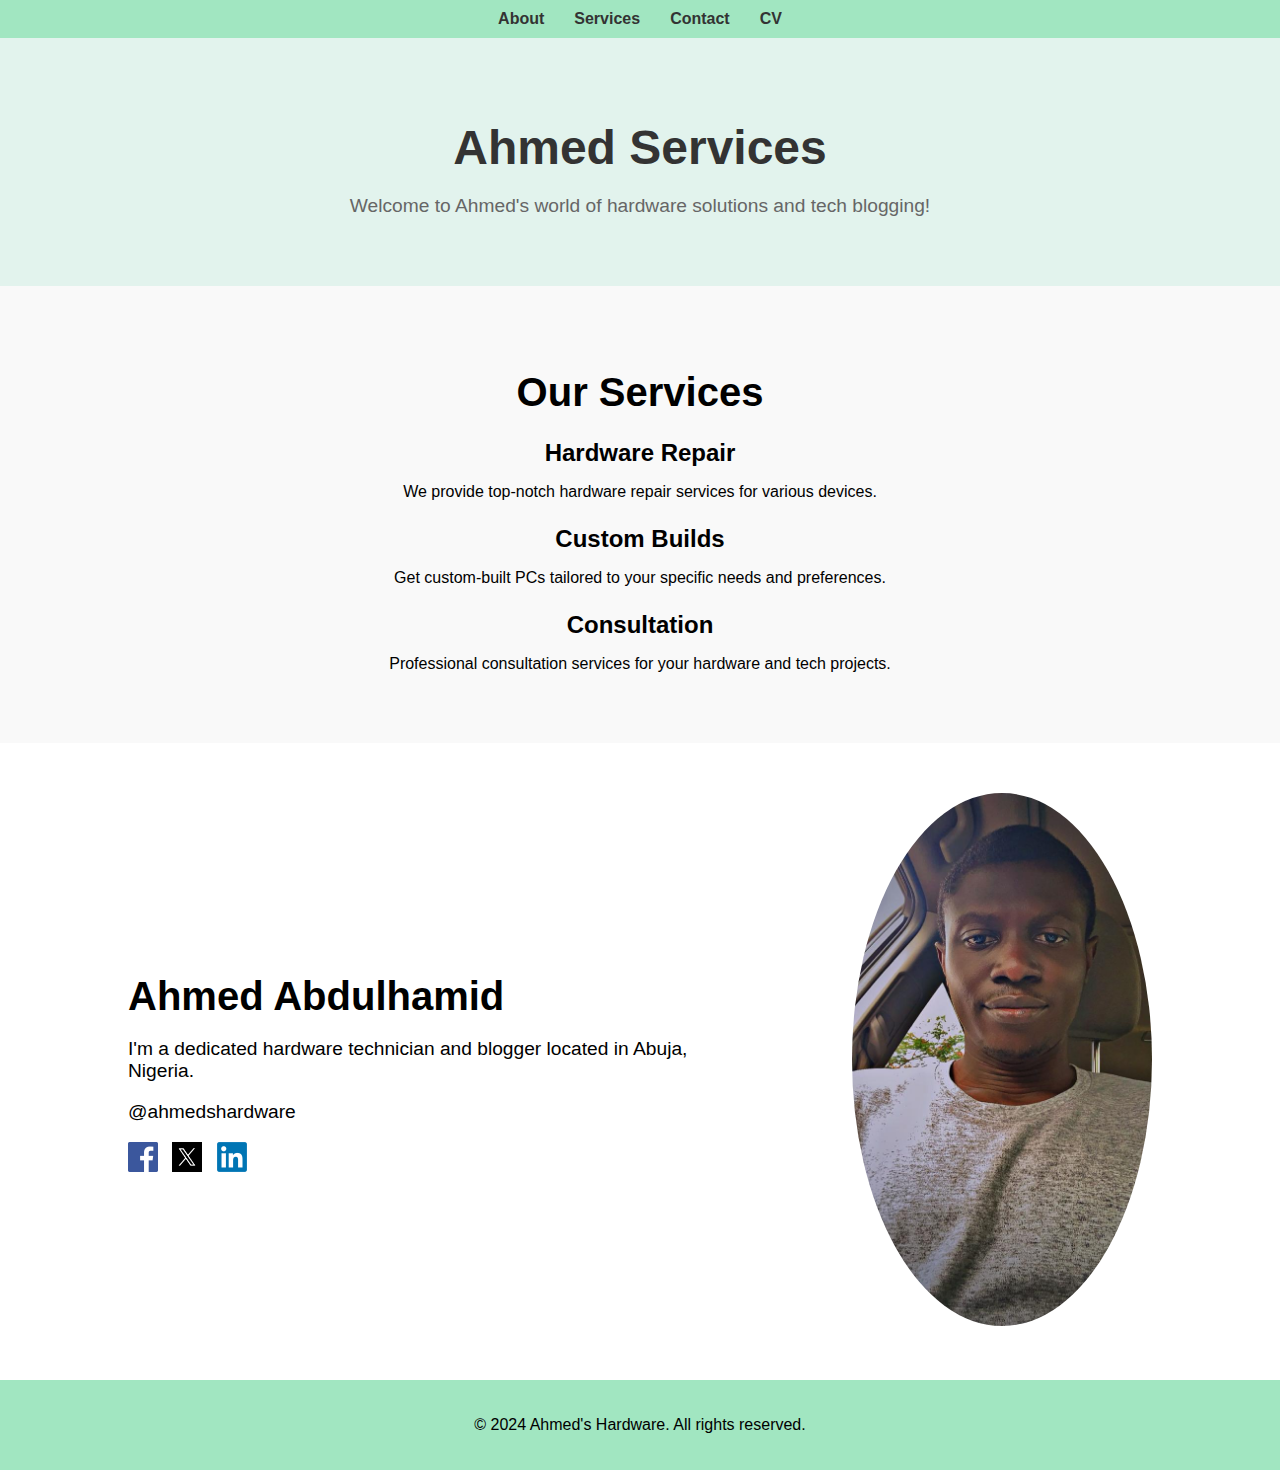
<file: index.html>
<!DOCTYPE html>
<html lang="en">
<head>
  <meta charset="UTF-8">
  <meta name="viewport" content="width=device-width, initial-scale=1.0">
  <title>Ahmed Abdulhamid</title>
  <link rel="stylesheet" href="styles.css">
</head>
<body>
  <header>
    <nav>
      <ul>
    
        <li><a href="#About">About</a></li>
        <li><a href="#services">Services</a></li>
        <li><a href="Contact.html">Contact</a></li>
        <li><a href="cv.html">CV</a></li>
      </ul>
    </nav>
  </header>

  <section id="title" class="title-section">
    <div class="title-container">
      <h1>Ahmed Services</h1>
      <p>Welcome to Ahmed's world of hardware solutions and tech blogging!</p>
    </div>
  </section>

 

  <section id="services" class="services-section">
    <div class="services-container">
      <h2>Our Services</h2>
      <div class="service-item">
        <h3>Hardware Repair</h3>
        <p>We provide top-notch hardware repair services for various devices.</p>
      </div>
      <div class="service-item">
        <h3>Custom Builds</h3>
        <p>Get custom-built PCs tailored to your specific needs and preferences.</p>
      </div>
      <div class="service-item">
        <h3>Consultation</h3>
        <p>Professional consultation services for your hardware and tech projects.</p>
      </div>
    </div>
  </section>


  <section id="About" class="profile-section">
    <div class="profile-container">
      <div class="profile-info">
        <h1>Ahmed Abdulhamid</h1>
        <p>I'm a dedicated hardware technician and blogger located in Abuja, Nigeria.</p>
        <p>@ahmedshardware</p>
        <div class="social-media">
          <a href="https://www.facebook.com/ahmedshardware" target="_blank"><img src="Facebook_logo.png" alt="Facebook" width="30" height="30"></a>
          <a href="https://twitter.com/ahmedshardware" target="_blank"><img src="Xlogo.png" alt="Twitter" width="30" height="30"></a>
          <a href="https://www.linkedin.com/company/ahmedshardware" target="_blank"><img src="LinkedIn_logo.png" alt="LinkedIn" width="30" height="30"></a>
        </div>
      </div>
      <div class="profile-image">
        <img src="AA.jpg" alt="Ahmed Abdulhamid" >
      </div>
    </div>
  </section>

  <footer class="text-center">
    <p>&copy; 2024 Ahmed's Hardware. All rights reserved.</p>
  </footer>
</body>
</html>
</file>
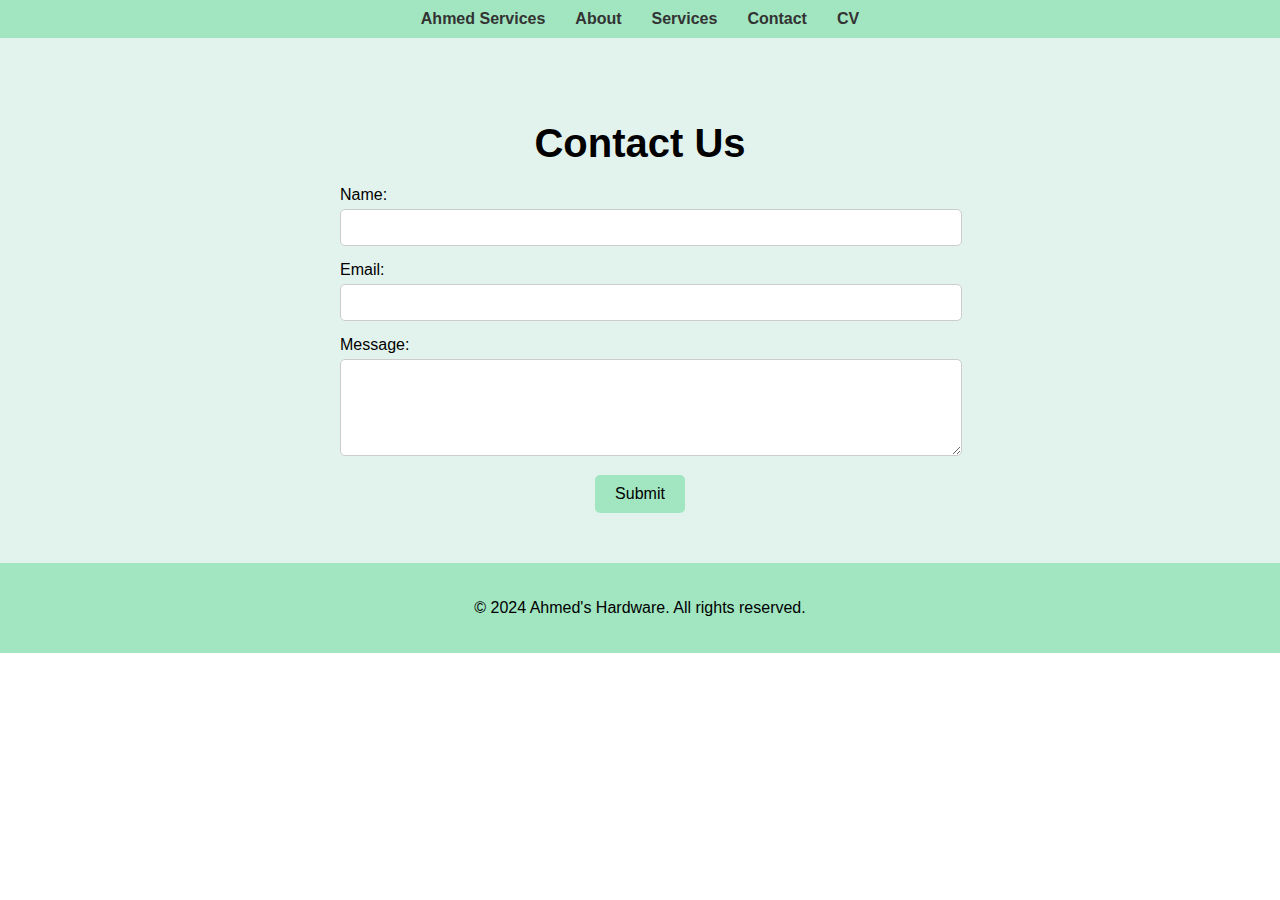
<file: Contact.html>
<!DOCTYPE html>
<html lang="en">
<head>
  <meta charset="UTF-8">
  <meta name="viewport" content="width=device-width, initial-scale=1.0">
  <title>Ahmed Abdulhamid - Contact</title>
  <link rel="stylesheet" href="styles.css">
</head>
<body>
  <header>
    <nav>
      <ul>
        <li><a href="index.html#title">Ahmed Services</a></li>
        <li><a href="index.html#About">About</a></li>
        <li><a href="index.html#services">Services</a></li>
        <li><a href="contact.html">Contact</a></li>
        <li><a href="cv.html">CV</a></li>
      </ul>
    </nav>
  </header>

  <section class="contact-section">
    <div class="contact-container">
      <h2>Contact Us</h2>
      <form action="#" method="post">
        <div class="form-group">
          <label for="name">Name:</label>
          <input type="text" id="name" name="name" required>
        </div>
        <div class="form-group">
          <label for="email">Email:</label>
          <input type="email" id="email" name="email" required>
        </div>
        <div class="form-group">
          <label for="message">Message:</label>
          <textarea id="message" name="message" rows="5" required></textarea>
        </div>
        <button type="submit">Submit</button>
      </form>
    </div>
  </section>

  <footer class="text-center">
    <p>&copy; 2024 Ahmed's Hardware. All rights reserved.</p>
  </footer>
</body>
</html>
</file>
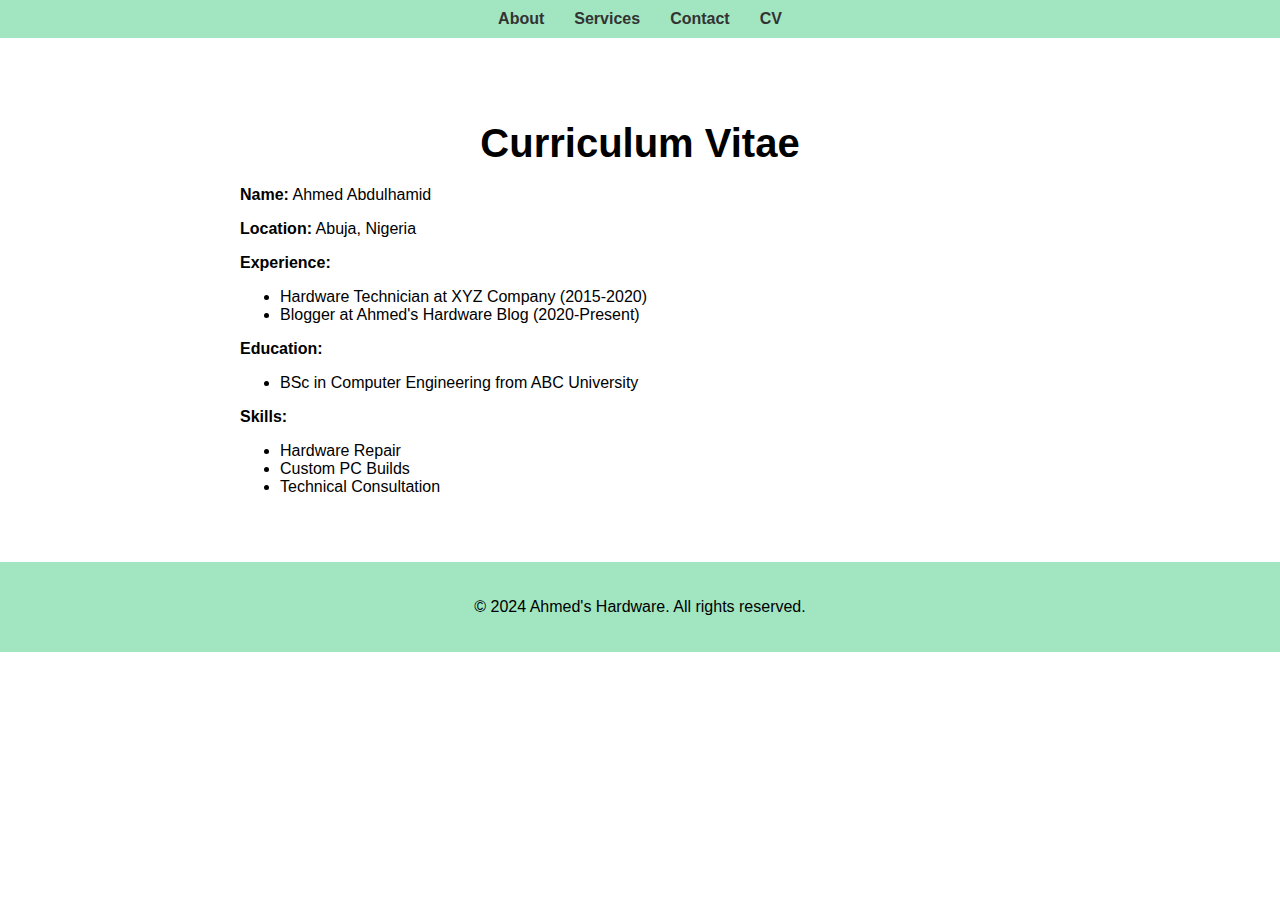
<file: CV.html>
<!DOCTYPE html>
<html lang="en">
<head>
  <meta charset="UTF-8">
  <meta name="viewport" content="width=device-width, initial-scale=1.0">
  <title>Ahmed Abdulhamid - CV</title>
  <link rel="stylesheet" href="styles.css">
</head>
<body>
  <header>
    <nav>
      <ul>
        <li><a href="index.html#About">About</a></li>
        <li><a href="index.html#services">Services</a></li>
        <li><a href="index.html#contact">Contact</a></li>
        <li><a href="cv.html">CV</a></li>
      </ul>
    </nav>
  </header>

  <section class="cv-section">
    <div class="cv-container">
      <h2>Curriculum Vitae</h2>
      <p><strong>Name:</strong> Ahmed Abdulhamid</p>
      <p><strong>Location:</strong> Abuja, Nigeria</p>
      <p><strong>Experience:</strong></p>
      <ul>
        <li>Hardware Technician at XYZ Company (2015-2020)</li>
        <li>Blogger at Ahmed's Hardware Blog (2020-Present)</li>
      </ul>
      <p><strong>Education:</strong></p>
      <ul>
        <li>BSc in Computer Engineering from ABC University</li>
      </ul>
      <p><strong>Skills:</strong></p>
      <ul>
        <li>Hardware Repair</li>
        <li>Custom PC Builds</li>
        <li>Technical Consultation</li>
      </ul>
    </div>
  </section>

  <footer class="text-center">
    <p>&copy; 2024 Ahmed's Hardware. All rights reserved.</p>
  </footer>
</body>
</html>
</file>
<file: styles.css>
/* General styles */
body {
  font-family: Arial, sans-serif;
  margin: 0;
  padding: 0;
  box-sizing: border-box;
}

header {
  background-color: #a1e6c1;
  padding: 10px 0;
}

nav ul {
  list-style: none;
  display: flex;
  justify-content: center;
  padding: 0;
  margin: 0;
}

nav ul li {
  margin: 0 15px;
}

nav ul li a {
  text-decoration: none;
  color: #333;
  font-weight: bold;
}

.title-section {
  background-color: #e2f3ed;
  text-align: center;
  padding: 50px 20px;
}

.title-container {
  max-width: 800px;
  margin: 0 auto;
}

.title-section h1 {
  font-size: 3em;
  margin-bottom: 20px;
  color: #333;
}

.title-section p {
  font-size: 1.2em;
  color: #666;
}

.profile-section {
  display: flex;
  justify-content: center;
  align-items: center;
  padding: 50px 0;
}

.profile-container {
  display: flex;
  justify-content: space-between;
  align-items: center;
  width: 80%;
  max-width: 1200px;
}

.profile-info {
  max-width: 600px;
}

.profile-info h1 {
  font-size: 2.5em;
  margin-bottom: 10px;
}

.profile-info p {
  font-size: 1.2em;
}

.social-media a {
  margin-right: 10px;
}

.profile-image img {
  border-radius: 50%;
  max-width: 300px;
  width: 100%;
  height: auto;
}

.services-section {
  background-color: #f9f9f9;
  padding: 50px 20px;
  text-align: center;
}

.services-container {
  max-width: 800px;
  margin: 0 auto;
}

.services-container h2 {
  font-size: 2.5em;
  margin-bottom: 20px;
}

.service-item {
  margin-bottom: 20px;
}

.service-item h3 {
  font-size: 1.5em;
  margin-bottom: 10px;
}

.contact-section {
  background-color: #e2f3ed;
  padding: 50px 20px;
  text-align: center;
}

.contact-container {
  max-width: 600px;
  margin: 0 auto;
}

.contact-container h2 {
  font-size: 2.5em;
  margin-bottom: 20px;
}

.contact-container .form-group {
  margin-bottom: 15px;
  text-align: left;
}

.contact-container label {
  display: block;
  margin-bottom: 5px;
}

.contact-container input,
.contact-container textarea {
  width: 100%;
  padding: 10px;
  border: 1px solid #ccc;
  border-radius: 5px;
}

.contact-container button {
  padding: 10px 20px;
  border: none;
  background-color: #a1e6c1;
  cursor: pointer;
  border-radius: 5px;
  font-size: 1em;
}

.cv-section {
  padding: 50px 20px;
  text-align: center;
}

.cv-container {
  max-width: 800px;
  margin: 0 auto;
}

.cv-container h2 {
  font-size: 2.5em;
  margin-bottom: 20px;
}

.cv-container p,
.cv-container ul {
  text-align: left;
}

footer {
  background-color: #a1e6c1;
  text-align: center;
  padding: 20px 0;
  position: relative;
  bottom: 0;
  width: 100%;
}

/* Responsive styles */
@media (max-width: 768px) {
  .profile-container {
    flex-direction: column;
    align-items: center;
    text-align: center;
  }

  .profile-info {
    margin-bottom: 20px;
  }

  .profile-image img {
    max-width: 200px;
  }
}
</file>
